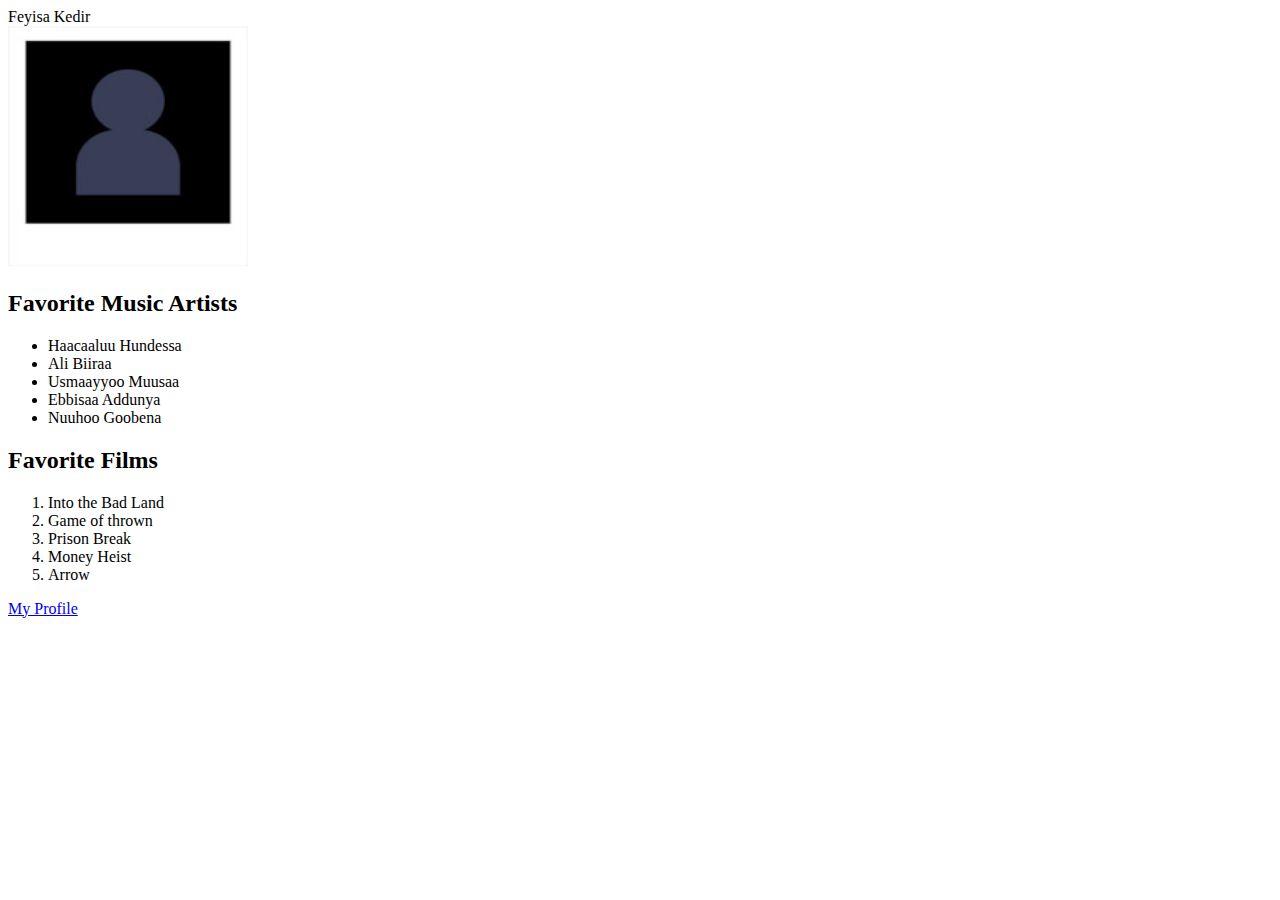
<file: project/src/index.html>
<!DOCTYPE html>
<html>
    <head>
        <title>
            My name is Feyisa Kedir
        </title>
        <link ref="stylesheet" href="styles.css"/>
    </head>
    <body>
        <div>
            <h> Feyisa Kedir</h>

        </div>
        <div>
            <img id="photo" src="photo.jpg" width="240px" height="240px" alt="This is my photo"/>

        </div>
        <div>
            <h2>Favorite Music Artists</h2>
            <ul>
               <li>Haacaaluu Hundessa</li>
               <li>Ali Biiraa</li> 
               <li>Usmaayyoo Muusaa</li>
               <li>Ebbisaa Addunya</li>
               <li>Nuuhoo Goobena</li>
            </ul>
        </div>
        <div>
            <h2>Favorite Films</h2>
            <ol>
                <li>Into the Bad Land</li>
                <li>Game of thrown</li>
                <li>Prison Break </li>
                <li>Money Heist</li>
                <li>Arrow</li>
            </ol>
        </div>
        <div>
            <a href="https://www.facebook.com/Feyisa Kedir">My Profile</a>
        </div>

     </body>
</html>
</file>
<file: project/src/styles.css>
img{
    border: px solid blue;
}
h1{
    color: blue;
}
h2{
    color: gray;
}
div{
    margin: 4px;
}
</file>
